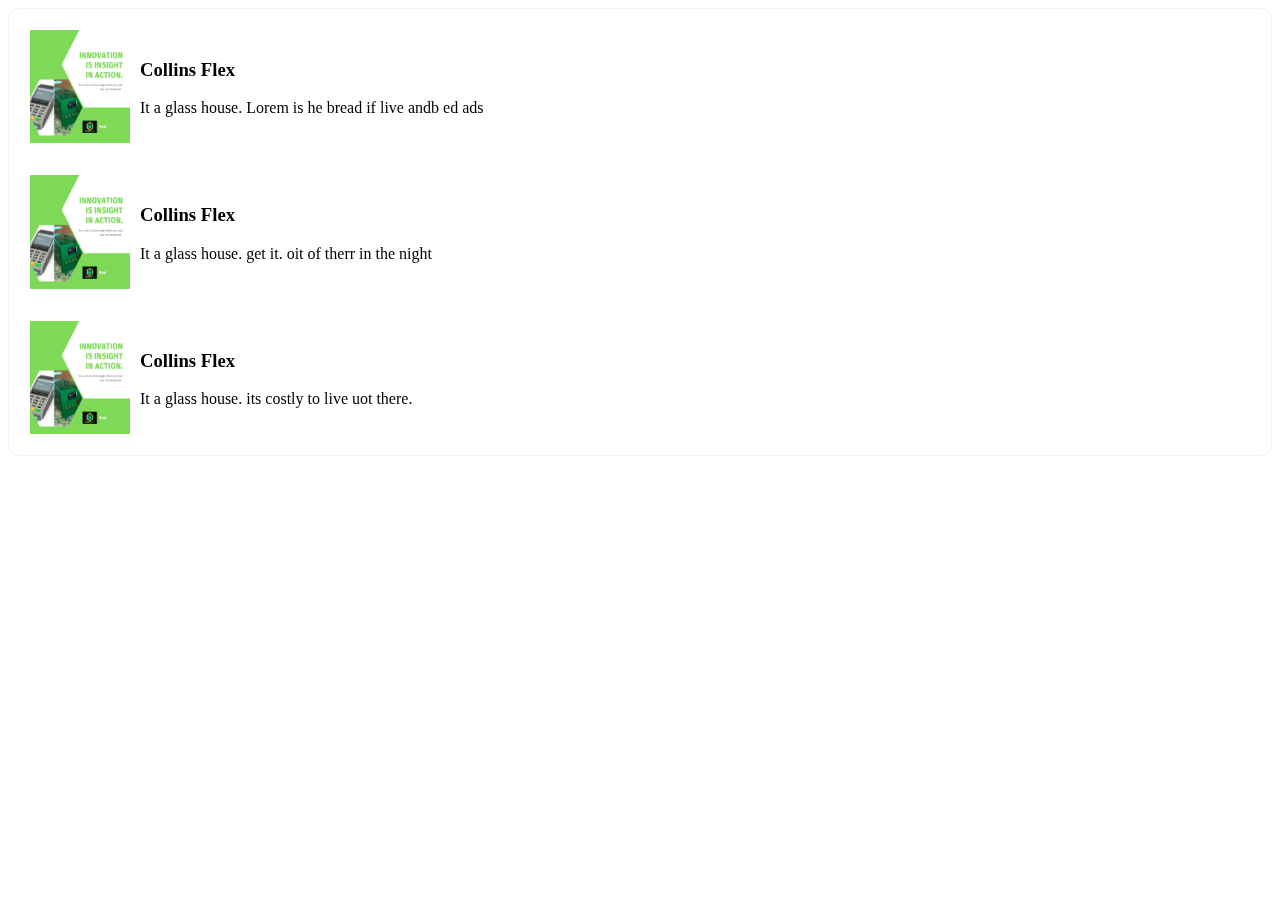
<file: index.html>
<!DOCTYPE html>
<html>

<head>
  <meta charset="UTF-8">
  <meta name="viewport" content="width=device-width, initial-scale=1">
  <link rel="stylesheet" href="style.css" type="text/css" media="all" />
  <title>Glassmorphism</title>
</head>

<body>
  <div class="container">
    <div class="card">
      <img src="pix.png" alt="" />
      <div class="inner">
        <h3>Collins Flex</h3>
        <p>It a glass house. Lorem is he bread if live andb ed ads</p>
      </div>
    </div>
    <!--  Card2. -->
    <div class="card">
      <img src="pix.png" alt="" />
      <div class="inner">
        <h3>Collins Flex</h3>
        <p>It a glass house. get it. oit of therr in the night</p>
      </div>
    </div>
    <!--  Card3 -->
    <div class="card">
      <img src="pix.png" alt="" />
        <div class="inner">
          <h3>Collins Flex</h3>
          <p>It a glass house. its costly to live uot there.</p>
        </div>
    </div>
  </div>
</body>

</html>
</file>
<file: style.css>
body {
  background-image: url('https://images.unsplash.com/photo-1519681393784-d120267933ba?ixid=MnwxMjA3fDB8MHxwaG90by1wYWdlfHx8fGVufDB8fHx8&ixlib=rb-1.2.1&auto=format&fit=crop&w=1124&q=100');
  background-position: center;
}


img{
  width: 100px;
 
}

.container{
  border: 1px solid green;
  border-radius: 5px;
  /* glass */
  backdrop-filter: blur(16px) saturate(180%);
  -webkit-backdrop-filter: blur(16px) saturate(180%);
  background-color: rgba(255, 255, 255, 0.75);
  border-radius: 12px;
  border: 1px solid rgba(209, 213, 219, 0.3);
}


.card{
  display: flex;
  flex-direction: row;
  margin: 10px;
  padding: 10px;
  
  /* glassmorphic styling */
  backdrop-filter: blur(16px) saturate(180%);
  -webkit-backdrop-filter: blur(16px) saturate(180%);
  background-color: rgba(255, 255, 255, 0.1);
  border-radius: 12px;
  border: 1px solid rgba(209, 213, 219, 0.1); 
}

.inner{
  padding: 10px;
}
</file>
